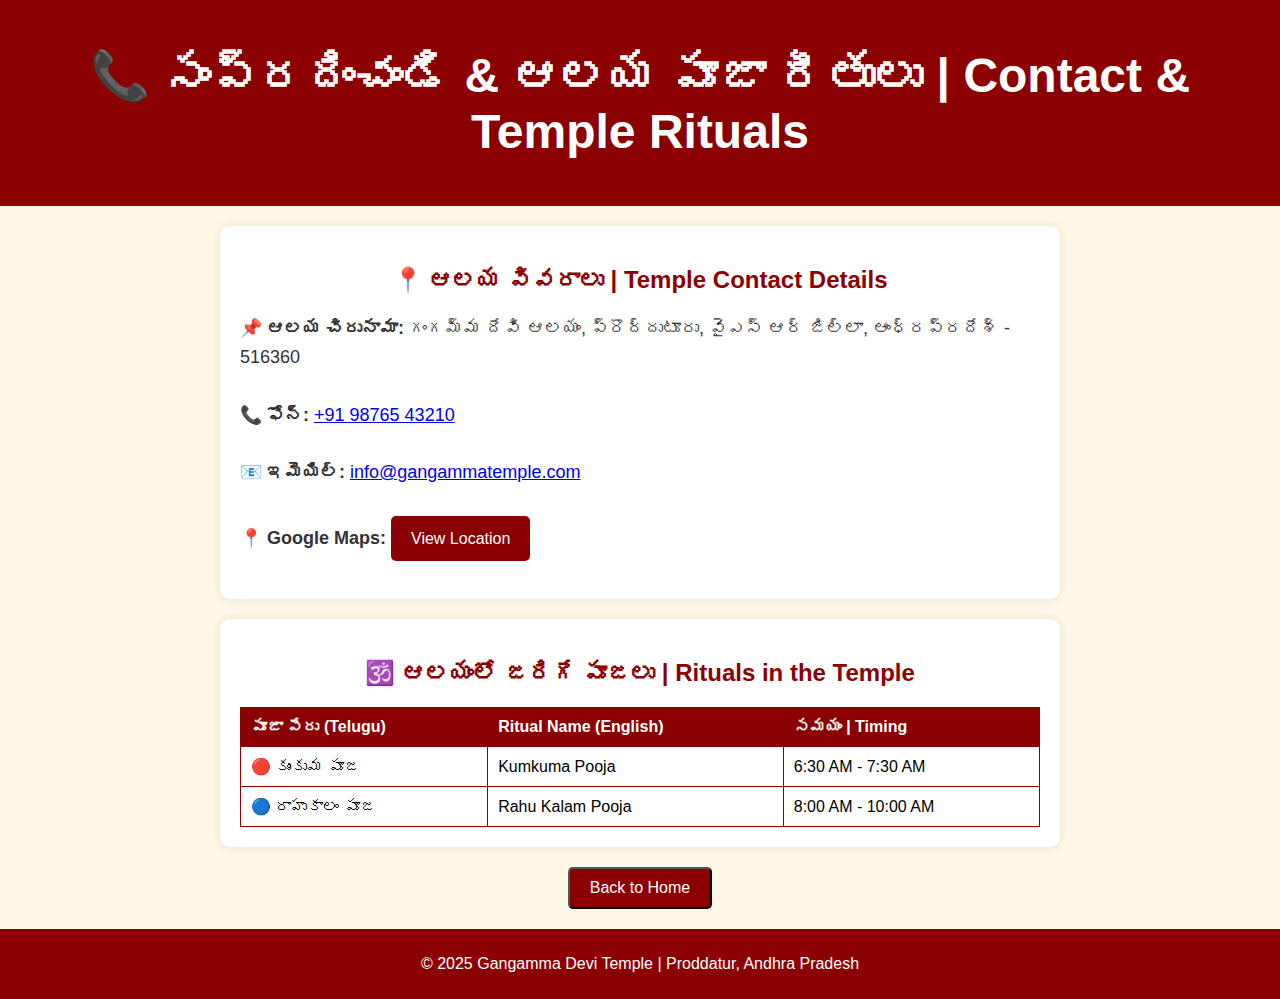
<file: contact.html>
<!DOCTYPE html>
<html lang="te">
<head>
    <meta charset="UTF-8">
    <meta name="viewport" content="width=device-width, initial-scale=1.0">
    <title>Contact & Rituals - Gangamma Devi Temple</title>
    <link rel="stylesheet" href="style.css">
    
    <style>
        body {
            font-family: 'Noto Sans Telugu', sans-serif;
            background-color: #fff7e6;
            margin: 0;
            padding: 0;
            text-align: center;
        }
        header {
            background-color: #8b0000;
            color: white;
            padding: 15px;
            font-size: 24px;
        }
        .container {
            max-width: 800px;
            margin: 20px auto;
            padding: 20px;
            background: white;
            border-radius: 10px;
            box-shadow: 0px 0px 10px rgba(0, 0, 0, 0.1);
            text-align: justify;
        }
        h2 {
            color: #8b0000;
            text-align: center;
        }
        .details {
            font-size: 18px;
            line-height: 1.6;
            color: #333;
            text-align: left;
        }
        .contact-btn {
            display: inline-block;
            padding: 10px 20px;
            background-color: #8b0000;
            color: white;
            font-size: 16px;
            border-radius: 5px;
            cursor: pointer;
            text-decoration: none;
        }
        .contact-btn:hover {
            background-color: #a52a2a;
        }
        .rituals-table {
            width: 100%;
            border-collapse: collapse;
            margin-top: 20px;
        }
        .rituals-table th, .rituals-table td {
            border: 1px solid #8b0000;
            padding: 10px;
            text-align: left;
        }
        .rituals-table th {
            background-color: #8b0000;
            color: white;
        }
        footer {
            margin-top: 20px;
            padding: 10px;
            background-color: #8b0000;
            color: white;
        }
    </style>
</head>
<body>

    <header>
        <h1>📞 సంప్రదించండి & ఆలయ పూజా రీతులు | Contact & Temple Rituals</h1>
    </header>

    <div class="container">
        <h2>📍 ఆలయ వివరాలు | Temple Contact Details</h2>
        <p class="details">
            <strong>📌 ఆలయ చిరునామా:</strong>  
            గంగమ్మ దేవి ఆలయం, ప్రొద్దుటూరు,  
            వైఎస్ ఆర్ జిల్లా, ఆంధ్రప్రదేశ్ - 516360  
            <br><br>
            <strong>📞 ఫోన్:</strong> <a href="tel:+919876543210">+91 98765 43210</a>  
            <br><br>
            <strong>📧 ఇమెయిల్:</strong> <a href="mailto:info@gangammatemple.com">info@gangammatemple.com</a>  
            <br><br>
            <strong>📍 Google Maps:</strong> <a href="https://goo.gl/maps/example" target="_blank" class="contact-btn">View Location</a>
        </p>
    </div>

    <div class="container">
        <h2>🕉️ ఆలయంలో జరిగే పూజలు | Rituals in the Temple</h2>
        <table class="rituals-table">
            <tr>
                <th>పూజా పేరు (Telugu)</th>
                <th>Ritual Name (English)</th>
                <th>సమయం | Timing</th>
            </tr>
            <tr>
                <td>🔴 కుంకుమ పూజ</td>
                <td>Kumkuma Pooja</td>
                <td>6:30 AM - 7:30 AM</td>
            </tr>
            <tr>
                <td>🔵 రాహుకాలం పూజ</td>
                <td>Rahu Kalam Pooja</td>
                <td>8:00 AM - 10:00 AM</td>
            </tr>
        </table>
    </div>

    <p><a href="file:///C:/Users/pc/OneDrive/Desktop/index.html.html"><button class="contact-btn">Back to Home</button></a></p>

    <footer>
        <p>© 2025 Gangamma Devi Temple | Proddatur, Andhra Pradesh</p>
    </footer>

</body>
</html>
</file>
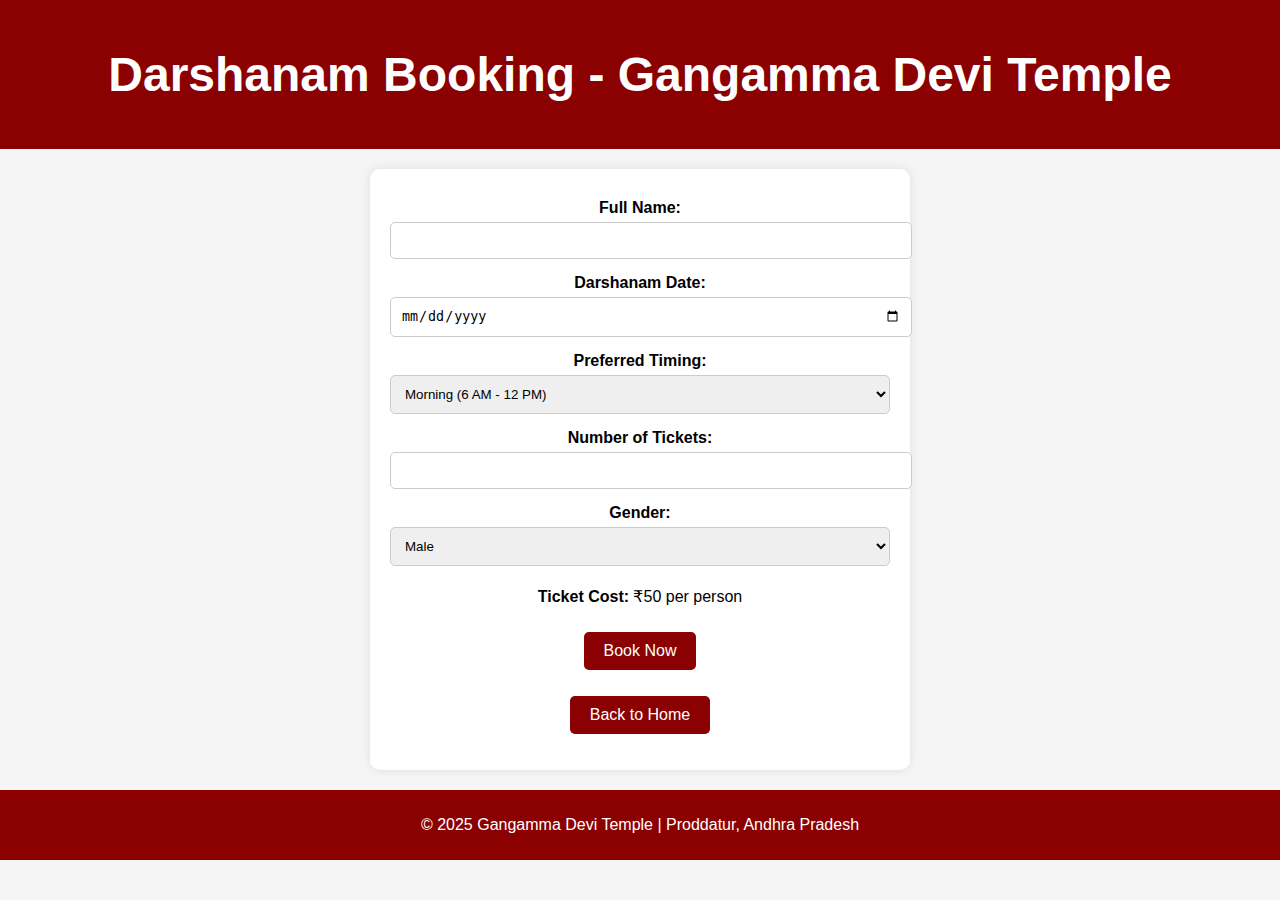
<file: darshanam booking.html>
<!DOCTYPE html>
<html lang="en">
<head>
    <meta charset="UTF-8">
    <meta name="viewport" content="width=device-width, initial-scale=1.0">
    <title>Darshanam Booking - Gangamma Devi Temple</title>
    <link rel="stylesheet" href="style.css">
    
    <style>
        body {
            font-family: Arial, sans-serif;
            background-color: #f5f5f5;
            margin: 0;
            padding: 0;
            text-align: center;
        }
        header {
            background-color: #8b0000;
            color: white;
            padding: 15px;
            font-size: 24px;
        }
        .booking-form {
            background: white;
            max-width: 500px;
            margin: 20px auto;
            padding: 20px;
            border-radius: 10px;
            box-shadow: 0px 0px 10px rgba(0, 0, 0, 0.1);
        }
        label {
            font-weight: bold;
            display: block;
            margin-top: 10px;
        }
        input, select {
            width: 100%;
            padding: 10px;
            margin: 5px 0;
            border: 1px solid #ccc;
            border-radius: 5px;
        }
        button {
            background-color: #8b0000;
            color: white;
            border: none;
            padding: 10px 20px;
            font-size: 16px;
            border-radius: 5px;
            cursor: pointer;
            margin-top: 10px;
        }
        button:hover {
            background-color: #a52a2a;
        }
        .home-btn {
            background-color: #555;
            margin-top: 20px;
        }
        .home-btn:hover {
            background-color: #777;
        }
        footer {
            margin-top: 20px;
            padding: 10px;
            background-color: #8b0000;
            color: white;
        }
    </style>
</head>
<body>
    <header>
        <h1>Darshanam Booking - Gangamma Devi Temple</h1>
    </header>
    
    <section class="booking-form">
        <form action="submit_booking.php" method="post">
            <label for="name">Full Name:</label>
            <input type="text" id="name" name="name" required>
            
            <label for="date">Darshanam Date:</label>
            <input type="date" id="date" name="date" required>
            
            <label for="time">Preferred Timing:</label>
            <select id="time" name="time" required>
                <option value="morning">Morning (6 AM - 12 PM)</option>
                <option value="afternoon">Afternoon (12 PM - 4 PM)</option>
                <option value="evening">Evening (4 PM - 8 PM)</option>
            </select>
            
            <label for="tickets">Number of Tickets:</label>
            <input type="number" id="tickets" name="tickets" min="1" max="10" required>
            
            <label for="gender">Gender:</label>
            <select id="gender" name="gender" required>
                <option value="male">Male</option>
                <option value="female">Female</option>
                <option value="other">Other</option>
            </select>
            
            <p><strong>Ticket Cost:</strong> ₹50 per person</p>
            
            <button type="submit">Book Now</button>
        </form>
        
        <!-- Back to Home Button -->
            <p><a href="file:///C:/Users/pc/OneDrive/Desktop/index.html.html"><button class="contact-btn">Back to Home</button></a></p>

    </section>
    
    <footer>
        <p>© 2025 Gangamma Devi Temple | Proddatur, Andhra Pradesh</p>
    </footer>
</body>
</html>
</file>
<file: style.css>
body {
    font-family: Arial, sans-serif;
    background-color: #f4f4f4;
    text-align: center;
    margin: 0;
    padding: 0;
}

header {
    background-color: #d32f2f;
    color: white;
    padding: 15px;
}

nav {
    margin-top: 10px;
}

.nav-btn {
    display: inline-block;
    background-color: #fff;
    color: #d32f2f;
    padding: 10px 20px;
    margin: 5px;
    text-decoration: none;
    font-weight: bold;
    border-radius: 5px;
    border: 2px solid #d32f2f;
}

.nav-btn:hover {
    background-color: #d32f2f;
    color: white;
}

.intro {
    padding: 20px;
}

.temple-img {
    width: 500px;
    height: 500px;
    border-radius: 10px;
    box-shadow: 5px 5px 15px rgba(0, 0, 0, 0.3);
}

}

.btn {
    display: inline-block;
    margin-top: 15px;
    padding: 10px 20px;
    background-color: #d32f2f;
    color: white;
    text-decoration: none;
    font-weight: bold;
    border-radius: 5px;
}

.btn:hover {
    background-color: #b71c1c;
}

footer {
    margin-top: 20px;
    background-color: #222;
    color: white;
    padding: 10px;
}
</file>
